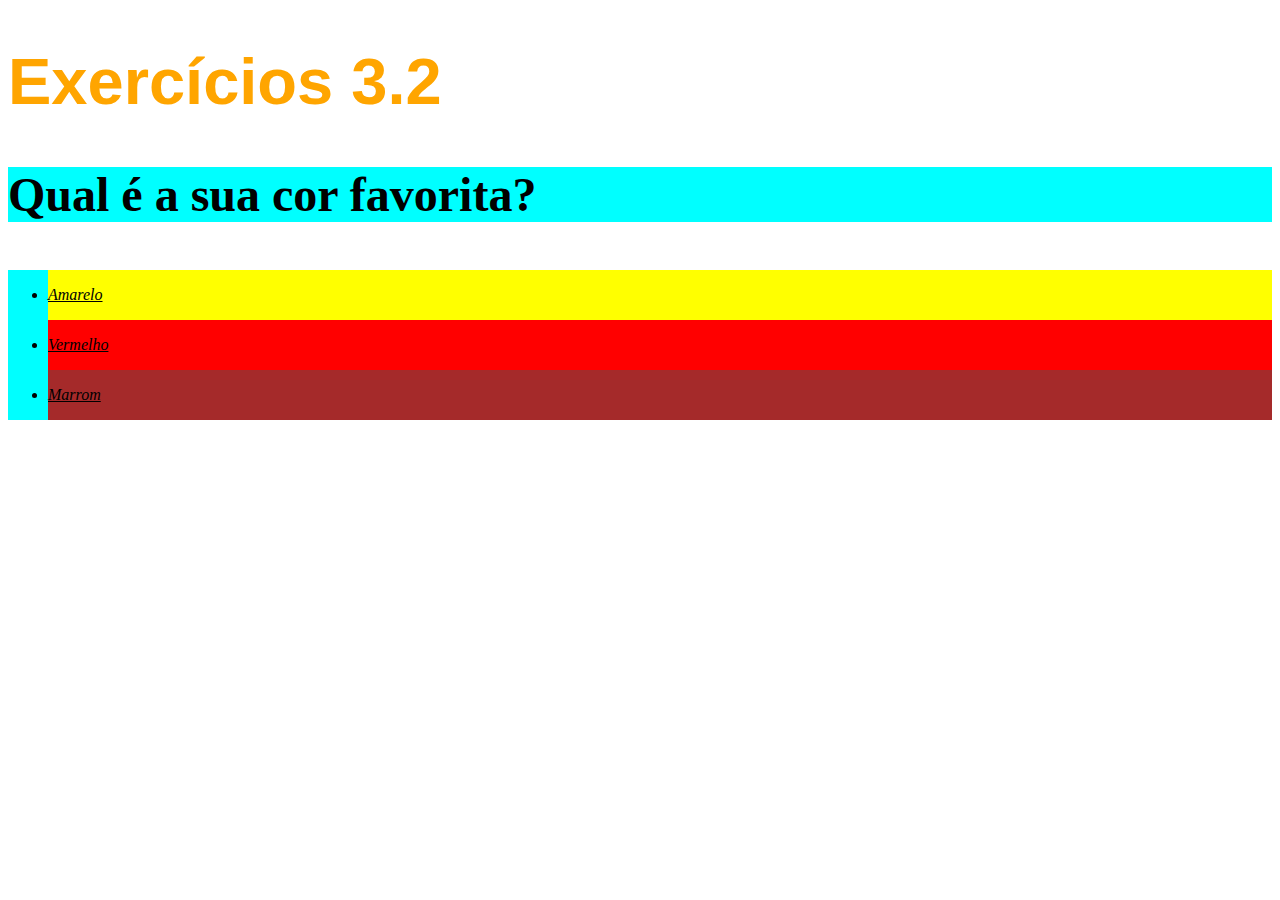
<file: fundamentos/bloco-3-introducao-a-html-e-css/dia-2-html-css-primeiros-passos-em-css/index-2.html>
<!DOCTYPE html>
<html lang="pt-br">
  <head>
    <meta charset="UTF-8">
    <title>HTML</title>
    <link rel="stylesheet" href="style.css">
    <style>
        
        /*h1{
            font-family: sans-serif;
        }
        p{
            font-weight: 600;
            font-size: 3em;
        }
        body{
            font-size: 16px;
        }
        ul{
            line-height: 50px;
            font-style: italic;
            text-align: justify;
            text-decoration: underline;
        }
        .background-yellow{
background-color: yellow;
        }
        .background-red {
background-color: red;
        }
        .background-brown{
background-color: brown;
        } */
    </style>
  </head>
  <body>
    <h1>Exercícios 3.2</h1>
    <p class="p-and-ul">Qual é a sua cor favorita?</p>
    <ul class="p-and-ul">
      <li class="background-yellow">Amarelo</li>
      <li class="background-red">Vermelho</li>
      <li class="background-brown">Marrom</li>
    </ul>
  </body>
</html>
</file>
<file: fundamentos/bloco-3-introducao-a-html-e-css/dia-2-html-css-primeiros-passos-em-css/style.css>
h1{
    font-size: 65px;
    color: orange;
    font-family: sans-serif;
}

.p-and-ul{
    background-color: aqua;
}

p{
    font-weight: 600;
    font-size: 3em;
}
body{
    font-size: 16px;
}
ul{
    line-height: 50px;
    font-style: italic;
    text-align: justify;
    text-decoration: underline;
    background-color: blue;
}
.background-yellow{
background-color: yellow;
}
.background-red {
background-color: red;
}
.background-brown{
background-color: brown;
}
</file>
